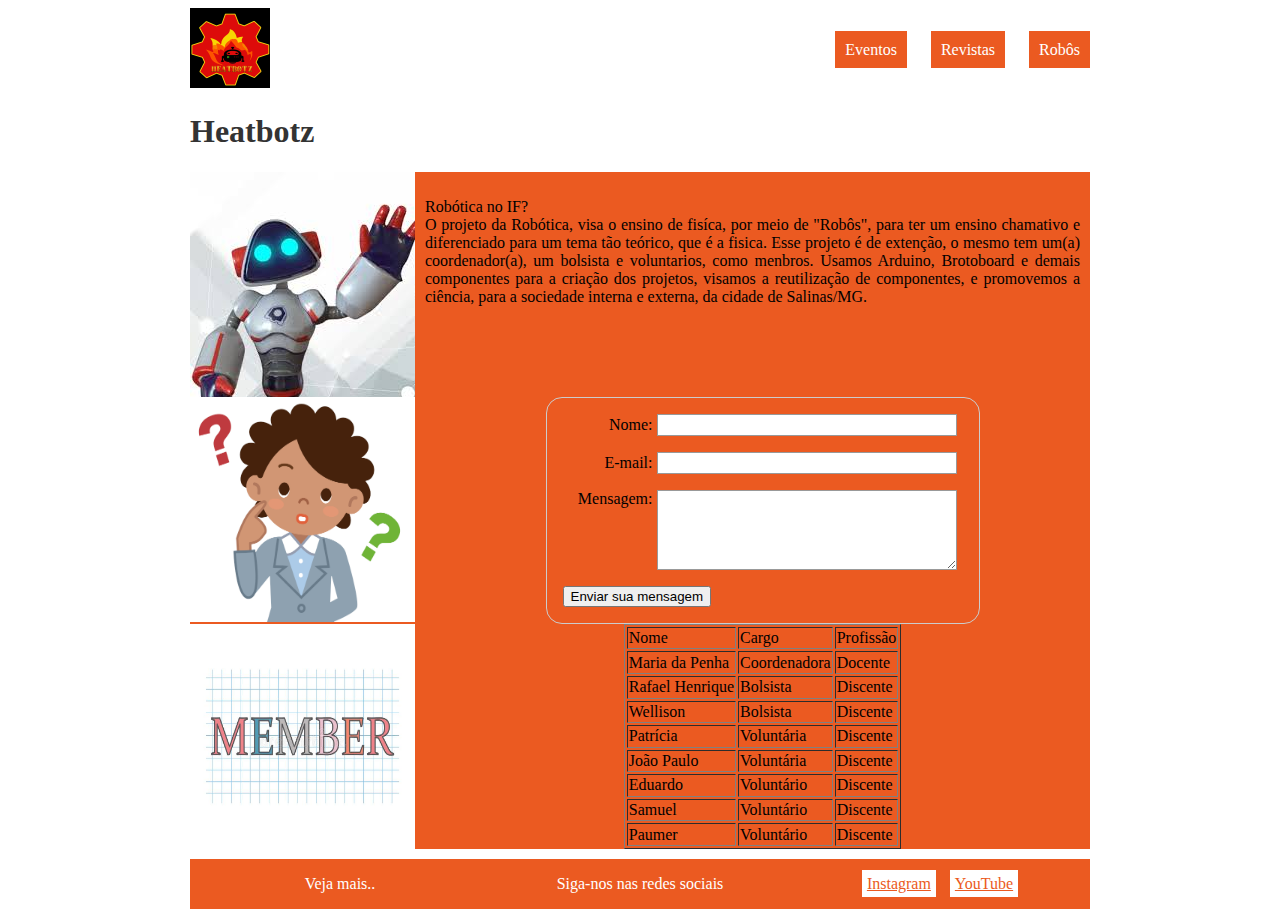
<file: index.html>
<!DOCTYPE html>
<html>

  <head>
    <title>Heatbotz</title>
    <link rel="stylesheet" href="css/estilo.css">
  </head>

  <body>
    <div id="container">
      <div id="cabecalho">
        <a href="index.html"><img id="logo" src="images/logo_robotica.jpg" alt=""></a>

        <ul id="menu">
          <li class="item-menu"><a class="link-menu" href="eventos.html">Eventos</a></li>
          <li class="item-menu"><a class="link-menu" href="revistas.html">Revistas</a></li>
          <li class="item-menu"><a class="link-menu" href="robos.html">Robôs</a></li>
        </ul>
      </div>
      <div id="conteudo">
        <h1>Heatbotz</h1>
        <div id="principal">
          <img src="images/images.jpg" alt="">
          <p id="descricao">

            Robótica no IF?</br>
            O projeto da Robótica, visa o ensino de fisíca, por meio de "Robôs", para ter um ensino chamativo
            e diferenciado para um tema tão teórico, que é a fisica. Esse projeto é de extenção, o mesmo tem um(a)
            coordenador(a), um bolsista e voluntarios, como menbros.
            Usamos Arduino, Brotoboard e demais componentes para a criação dos projetos, visamos a reutilização de 
            componentes, e promovemos a ciência, para a sociedade interna e externa, da cidade de Salinas/MG.
        
          </p>
        </div>
        <div id="principal">
          
          <img src="images/duvida.jpg" width="225" height="225" alt="">
          <p id="descricao">
        <form  method="post">
          <div>
              <label for="name">Nome:</label>
              <input type="text" id="name" />
          </div>
          <div>
              <label for="mail">E-mail:</label>
              <input type="email" id="mail" />
          </div>
          <div>
              <label for="msg">Mensagem:</label>
              <textarea id="msg"></textarea>
          </div>
          <div class="button">
              <button type="submit">Enviar sua mensagem</button>
          </div>
      </form>
    </p>
  </div>
  <div id="principal">
          
    <img src="images/membros.jpg" width="225" height="225" alt="">
    <p id="descricao">
      <table border="1" align="center">
        <tr>
            <td>Nome</td>
            <td>Cargo</td>
            <td>Profissão</td>
        </tr>
        <tr>
            <td>Maria da Penha</td>
            <td>Coordenadora</td>
            <td>Docente</td>
        </tr>
        <tr>
            <td>Rafael Henrique</td>
            <td>Bolsista</td>
            <td>Discente</td>
        </tr>
        <tr>
          <td>Wellison</td>
          <td>Bolsista</td>
          <td>Discente</td>
      </tr>
      <tr>
        <td>Patrícia</td>
        <td>Voluntária</td>
        <td>Discente</td>
    </tr>
    <tr>
      <td>João Paulo</td>
      <td>Voluntária</td>
      <td>Discente</td>
  </tr>
    <tr>
      <td>Eduardo</td>
      <td>Voluntário</td>
      <td>Discente</td>
  </tr>
  <tr>
    <td>Samuel</td>
    <td>Voluntário</td>
    <td>Discente</td>
</tr>
<tr>
  <td>Paumer</td>
  <td>Voluntário</td>
  <td>Discente</td>
</tr>
    </table>
</p>
</div>
  
        
      </div>
      <div id="rodape">
        <p class="p-rodape">
          Veja mais..
        </p>
        <p class="p-rodape">
          Siga-nos nas redes sociais
        </p>
        <p class="p-rodape">
          <a class="link-rodape" href="https://www.instagram.com/heatbotz/">Instagram</a>
          <a class="link-rodape" href="https://www.youtube.com/channel/UCSwOcTeWCmZArzMXBPfYc1A">YouTube</a>   
          
        </p>
      </div>
    </div>

  </body>

</html>
</file>
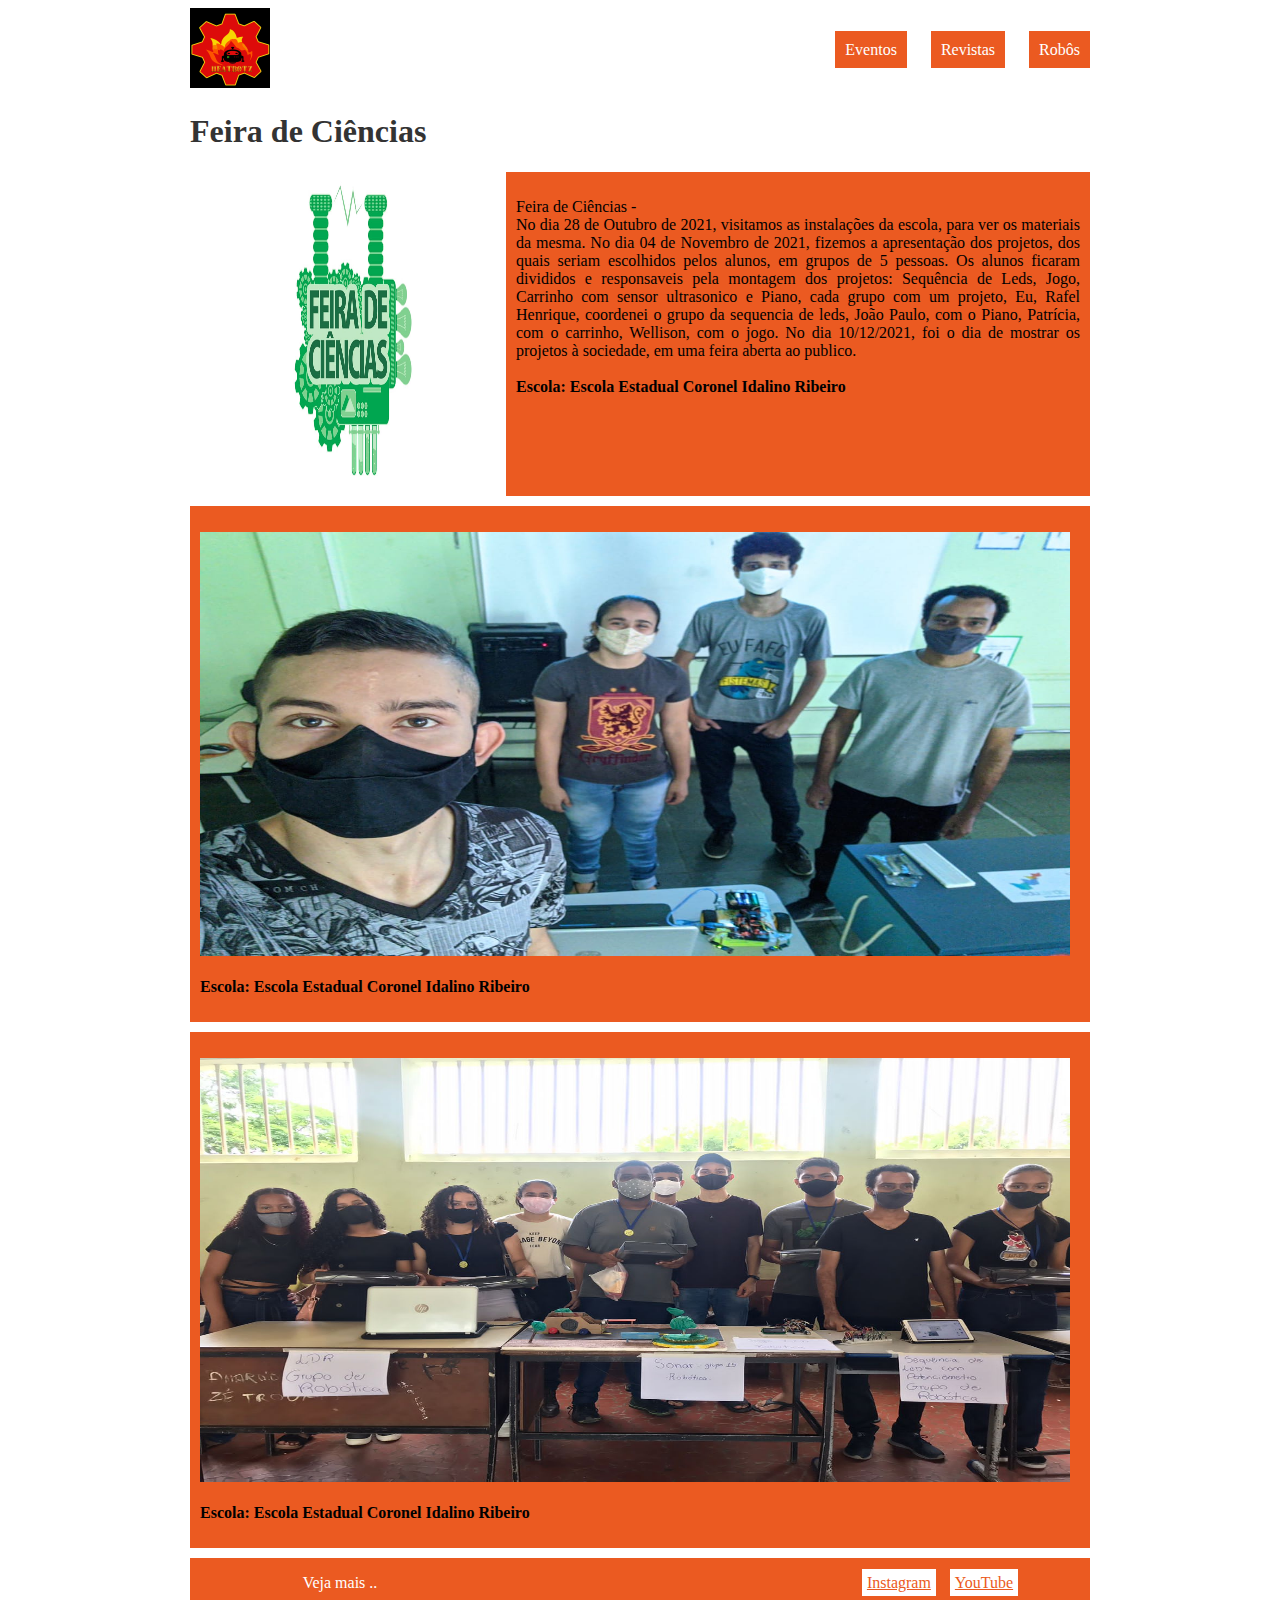
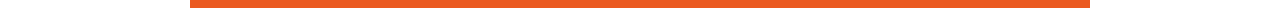
<file: eventos.html>
<!DOCTYPE html>
<html>

  <head>
    <title>Heatbotz</title>
    <link rel="stylesheet" href="css/estilo.css">
  </head>

  <body>
    <div id="container">
      <div id="cabecalho">
        <a class="link-menu" href="index.html"><img id="logo" src="images/logo_robotica.jpg" alt=""></a>
        <ul id="menu">
          <li class="item-menu"><a class="link-menu" href="eventos.html">Eventos</a></li>
          <li class="item-menu"><a class="link-menu" href="revistas.html">Revistas</a></li>
          <li class="item-menu"><a class="link-menu" href="robos.html">Robôs</a></li>
        </ul>
      </div>
      <div id="conteudo">
        <h1>Feira de Ciências</h1>
        <div id="principal">
          <img src="images/feira.jpg" width="316" height="324" alt="Poster">
          <p id="descricao">
            Feira de Ciências -<br>
            No dia 28 de Outubro de 2021, visitamos as instalações da escola, para ver os materiais da mesma. No dia 04 de Novembro de 2021, fizemos a apresentação dos projetos, dos quais seriam escolhidos pelos alunos, em grupos de 5 pessoas.
            Os alunos ficaram divididos e responsaveis pela montagem dos projetos: Sequência de Leds, Jogo, Carrinho com sensor ultrasonico e Piano, cada grupo com um projeto, Eu, Rafel Henrique, coordenei o grupo da sequencia de leds,
            João Paulo, com o Piano, Patrícia, com o carrinho, Wellison, com o jogo. No dia 10/12/2021, foi o dia de mostrar os projetos à sociedade, em uma feira aberta ao publico. 
    
            <br>
            <br>
            <b>Escola: Escola Estadual Coronel Idalino Ribeiro</b>
          </p>
        </div>
      </div>

      <div id="conteudo">
        
        <div id="principal">
          
          <p id="descricao">
            
            <img src="images/img.jpeg" width="870" height="424" >
            <br>
            <br>
            <b>Escola: Escola Estadual Coronel Idalino Ribeiro</b>
          </p>
        </div>
      </div>

      <div id="conteudo">
        
        <div id="principal">
          
          <p id="descricao">
            
            <img src="images/termino.jpeg" width="870" height="424" >
            <br>
            <br>
            <b>Escola: Escola Estadual Coronel Idalino Ribeiro</b>
          </p>
        </div>
      </div>
      
      <div id="rodape">
        <p class="p-rodape">
          Veja mais ..
        </p>
        <p class="p-rodape">
          <a class="link-rodape" href="https://www.instagram.com/heatbotz/">Instagram</a>
          <a class="link-rodape" href="https://www.youtube.com/channel/UCSwOcTeWCmZArzMXBPfYc1A">YouTube</a>
          
        </p>
      </div>
    </div>

  </body>

</html>
</file>
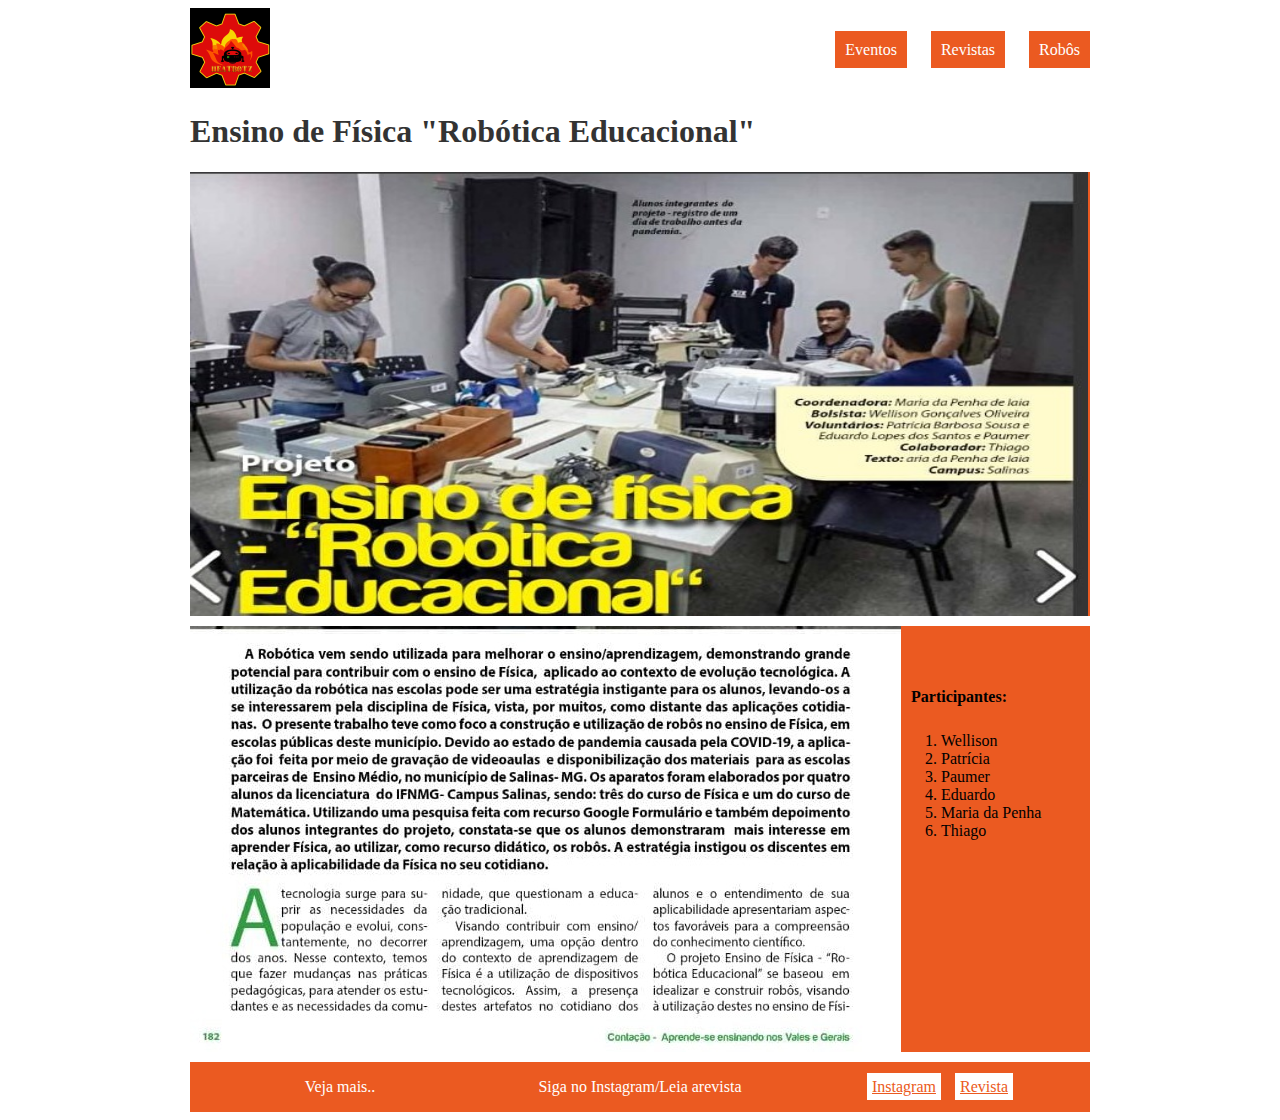
<file: revistas.html>
<!DOCTYPE html>
<html>

  <head>
    <title>Heatbotz</title>
    <link rel="stylesheet" href="css/estilo.css">
  </head>

  <body>
    <div id="container">
      <div id="cabecalho">
        <a class="link-menu" href="index.html"><img id="logo"  src="images/logo_robotica.jpg" alt=""></a>

        <ul id="menu">
          <li class="item-menu"><a class="link-menu" href="eventos.html">Eventos</a></li>
          <li class="item-menu"><a class="link-menu" href="revistas.html">Revistas</a></li>
          <li class="item-menu"><a class="link-menu" href="robos.html">Robôs</a></li>
        </ul>
      </div>
      <div id="conteudo">
        <h1>Ensino de Física "Robótica Educacional"</h1>
        <div id="principal">
          <img src="images/revista01.jpeg" width="898" height="444" alt="Capa">
          
         
        </div>
      </div>
      <div id="conteudo">
        
        <div id="principal">
          
          <img src="images/revista02.jpeg" alt="OutraCapa">
          <div>
            <p id="descricao">
              
              <br>
              <br>
              <b>Participantes:</b>
            </p>
            <ol>
              <li>Wellison</li>
              <li>Patrícia</li>
              <li>Paumer</li>
              <li>Eduardo</li>
              <li>Maria da Penha</li>
              <li>Thiago</li>
            </ol>
          </div>
        </div>
      </div>
      <div id="rodape">
        <p class="p-rodape">
          Veja mais..
        </p>
        <p class="p-rodape">
          Siga no Instagram/Leia arevista
        </p>
        <p class="p-rodape">
          <a class="link-rodape" href="https://www.instagram.com/heatbotz/">Instagram</a>
          <a class="link-rodape" href="https://issuu.com/jornaldoifnmg/docs/revista_conta_o_2021_internet/184">Revista</a>
          
        </p>
      </div>
    </div>

  </body>

</html>
</file>
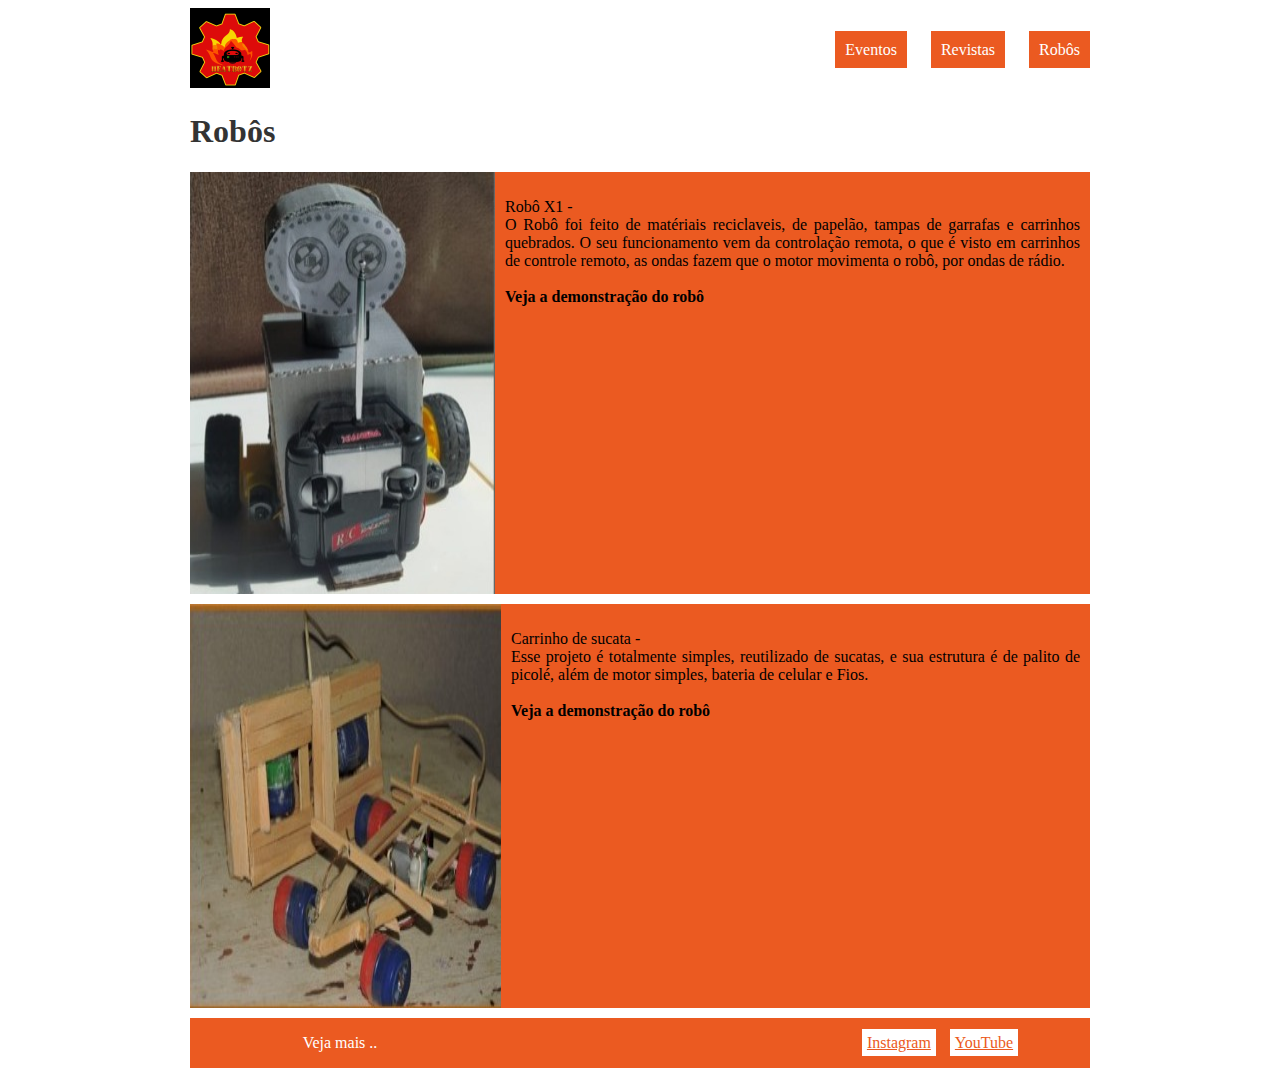
<file: robos.html>
﻿<!DOCTYPE html>
<html>

  <head>
    <title>Heatbotz</title>
    <link rel="stylesheet" href="css/estilo.css">
  </head>

  <body>
    <div id="container">
      <div id="cabecalho">
        <a class="link-menu" href="index.html"><img id="logo" src="images/logo_robotica.jpg" alt=""></a>
        <ul id="menu">
          <li class="item-menu"><a class="link-menu" href="eventos.html">Eventos</a></li>
          <li class="item-menu"><a class="link-menu" href="revistas.html">Revistas</a></li>
          <li class="item-menu"><a class="link-menu" href="robos.html">Robôs</a></li>
        </ul>
      </div>
      <div id="conteudo">
        <h1>Robôs</h1>
        <div id="principal">
        <img src="images/robo01.jpeg" alt="Capa">
        <p id="descricao">
          Robô X1 - <br>
          O Robô foi feito de matériais reciclaveis, de papelão, tampas de garrafas e carrinhos quebrados.
          O seu funcionamento vem da controlação remota, o que é visto em carrinhos de controle remoto, as ondas fazem que o motor movimenta o robô,
          por ondas de rádio. 
          <br>
          <br>
          <b>Veja a demonstração do robô</b> <br>
          <br>
          
          <iframe width="426" height="240" src="https://www.youtube.com/embed/0lTi-GaiVkk" title="YouTube video player" frameborder="0" allow="accelerometer; autoplay; clipboard-write; encrypted-media; gyroscope; picture-in-picture" allowfullscreen></iframe>
        </p>
        </div>
      </div>
      <div id="conteudo">
        <div id="principal">
        <img src="images/robo02.jpeg" alt="Capa">
        <p id="descricao">
          Carrinho de sucata -<br>
          Esse projeto é totalmente simples, reutilizado de sucatas, e sua estrutura é de palito de picolé, além de motor simples, bateria de celular e
          Fios.
          <br>
          <br>
          <b>Veja a demonstração do robô</b> <br>
          <br>
          <iframe width="426" height="240" src="https://www.youtube.com/embed/SBKUJIGOyzM" title="YouTube video player" frameborder="0" allow="accelerometer; autoplay; clipboard-write; encrypted-media; gyroscope; picture-in-picture" allowfullscreen></iframe>
   
          
        </p>
        
        </div>
      </div>
      <div id="rodape">
        <p class="p-rodape">
          Veja mais ..
        </p>
        <p class="p-rodape">
          <a class="link-rodape" href="https://www.instagram.com/heatbotz/">Instagram</a>
          <a class="link-rodape" href="https://www.youtube.com/channel/UCSwOcTeWCmZArzMXBPfYc1A">YouTube</a>
          
        </p>
      </div>
    </div>
    </div>

  </body>

</html>
</file>
<file: css/estilo.css>
body {
  display: flex;
  justify-content: center;
  font-family: Verdana;
}

#container {
  width: 900px;
}

#cabecalho {
  display: flex;
  justify-content: space-between;
  align-items: center;
}

#logo {
  height: 80px;
}

#menu {
  list-style: none;
}

.item-menu {
  display: inline;
  margin-left: 20px;
  background-color: #eb5a21;
  padding: 10px;
}

.link-menu {
  color: #ffffff;
  text-decoration: none;
}

#conteudo {
  margin-top: 10px;
}



h1, h2 {
  font-family: 'Gill Sans';
  color: #333333;
}

#principal {
  display: flex;
  background-color: #eb5a21;
}

#descricao {
  padding: 10px;
  text-align: justify;
}


#portifolio {
  display: flex;
  justify-content: space-between;
  align-items: center;
}

.link-port {
  text-align: center;
  color: #ffffff;
  text-decoration: none;
  background-color: #eb5a21;
  padding-left: 120px;
  padding-right: 120px;
  padding-top: 50px;
  padding-bottom: 50px;
  margin-top: 10px;
}



#rodape {
  margin-top: 10px;
  background-color: #eb5a21;
  color: #ffffff;
  display: flex;
  justify-content: space-between;
  text-align: center;
  align-items: center;
}

.p-rodape {
  width: 300px;
}

.link-rodape {
  background-color: #ffffff;
  padding: 5px;
  margin: 5px;
  color: #eb5a21
}

form {
  /* Apenas para centralizar o form na página */
  margin: 0 auto;
  width: 400px;
  /* Para ver as bordas do formulário */
  padding: 1em;
  border: 1px solid #CCC;
  border-radius: 1em;
}

form div + div {
  margin-top: 1em;
}

label {
  /*Para ter certeza que todas as labels tem o mesmo tamanho e estão propriamente alinhadas */
  display: inline-block;
  width: 90px;
  text-align: right;
}

input, textarea {
  /* Para certificar-se que todos os campos de texto têm as mesmas configurações de fonte. Por padrão, textareas ter uma fonte monospace*/
  font: 1em sans-serif;

  /* Para dar o mesmo tamanho a todos os campo de texto */
  width: 300px;
  -moz-box-sizing: border-box;
  box-sizing: border-box;

  /* Para harmonizar o look & feel das bordas nos campos de texto*/
  border: 1px solid #999;
}

input:focus, textarea:focus {
  /* Dar um pouco de destaque nos elementos ativos */
  border-color: #000;
}

textarea {
  /* Para alinhar corretamente os campos de texto de várias linhas com sua label*/
  vertical-align: top;

  /* Para dar espaço suficiente para digitar algum texto */
  height: 5em;

  /* Para permitir aos usuários redimensionarem qualquer textarea verticalmente. Ele não funciona em todos os browsers */
  resize: vertical;
}
</file>
